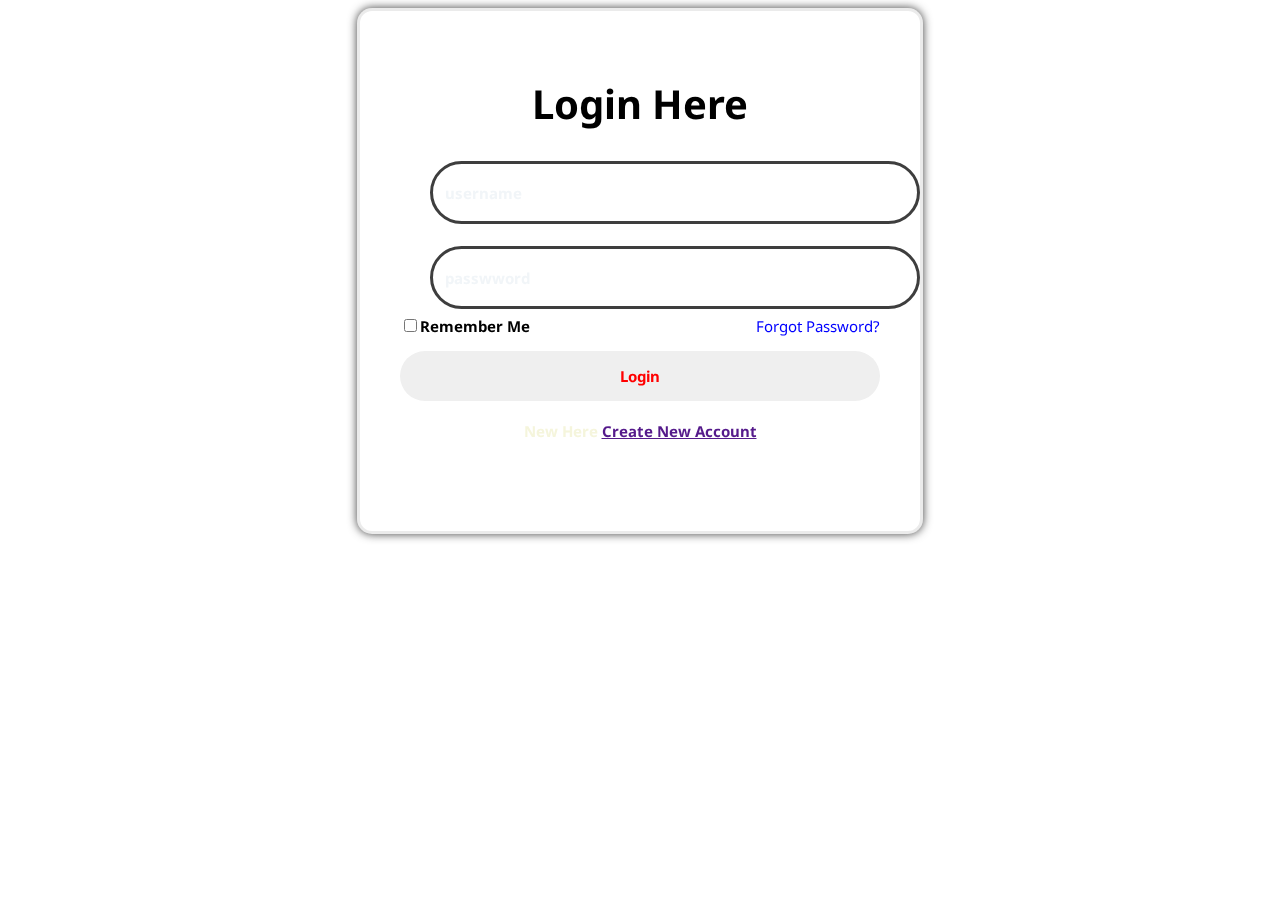
<file: login.html>
<!DOCTYPE html>
<html lang="en">
<head>
    <meta charset="UTF-8">
    <meta name="viewport" content="width=device-width, initial-scale=1.0">
    <title>login</title>
     <!-- icon -->
    <link rel="stylesheet" href="./login.css">
<link rel="icon" type="image/x-icon" href="">
<link rel="preconnect" href="https://fonts.googleapis.com">
<link rel="preconnect" href="https://fonts.gstatic.com" crossorigin>
<link href="https://fonts.googleapis.com/css2?family=Noto+Sans:wght@100;200&display=swap" rel="stylesheet">
 <link rel="stylesheet" href="https://cdnjs.cloudflare.com/ajax/libs/font-awesome/6.5.1/css/all.min.css">
</head>

<body>
   <div class="wrapper">
    
    <form action="">
      
        <h1 class="loginh">Login Here</h1>
        <div class="input-box">
            <input class="inputbox" type="text" placeholder="username" required>
        </div>
        <div class="input-box">
            <input  class="inputbox" type="password" placeholder="passwword" required>
        </div>
        <div class="remember-forget">
            <label class="remember-forget1" for=""><input type="checkbox">Remember Me</label>
       <a class="remember-forget2" href="">Forgot Password?</a>
        </div>
        <button type="submit" class="btn">Login</button>
   <div class="register-link">
    <p class="register-link1">New Here <a class="register-link" href="">Create New Account</a></p>
   </div>
   
    </form>
   </div>
    </body>
    </div>

</html>
</file>
<file: login.css>
*{
    font-family: 'Noto Sans', sans-serif;
}
body{
	display: flex;
	justify-content: center;
	align-content: center;
	min-height: 100vh;
    background: url(https://www.travelescape.in/wp-content/uploads/2020/06/friendship-adventure-scaled.jpg);
	background-repeat: no-repeat;
    background-position: center;
}
.logo{ 
	justify-content: center;
    align-items: center;
    width: 75px;
    height: 75px;
 
}
.wrapper{
	width: 480px;
	background: transparent;
	border: 3px solid rgba(153, 152, 152, 0.193);
	color: black;
	backdrop-filter: blur(20px);
	box-shadow: 0 0 10px rgb(63, 63, 63);
	border-radius: 15px;
	padding: 35px 40px;
    height: 450px;
}
.loginh{
	margin: 30px;
	font-size: 40px;
	text-align: center;
}
.input-box{
	width: 100%;
	height:55px ;
	margin: 30px;
	
}
.inputbox{
	width: 100%;
	height: 100%;
    background: transparent;
	border:none ;
	outline:none ;
	border: 3px solid rgb(62, 62, 62);
	border-radius: 45px;
	font-size: 15px;
	font-weight: bold;
}
.inputbox::placeholder{
	color: rgb(241, 245, 248);
	padding: 10px;
}

.remember-forget{
display: flex;
justify-content: space-between;
font-size: 15px;
margin: -15px 0 15px;
}
.remember-forget1{
	accent-color: rgb(0, 8, 255);
	margin-right: 3px;
    font-weight: bold;
}
.remember-forget2{
	color: blue;
	text-decoration: none;
	font-size: 15px;
}
.remember-forget2:hover{
cursor: pointer;
border-bottom: 2px solid blue;

}
.btn{
	width: 100%;
	height:50px ;
	border: none;
	outline: none;
	border-radius: 45px;
	box-shadow: 0 0 10px solid black;
	cursor: pointer;
	font-size: 15px;
	font-weight: bolder;
	color: rgb(255, 0, 0);
}
.register-link{
	font-size: 15px;
	text-align: center;
	margin-top: 20px;

}
.register-link1{
	color: beige;
	text-decoration: none;
	font-weight: 700;
}
.register-link1:hover{
text-decoration: underline;

}
</file>
